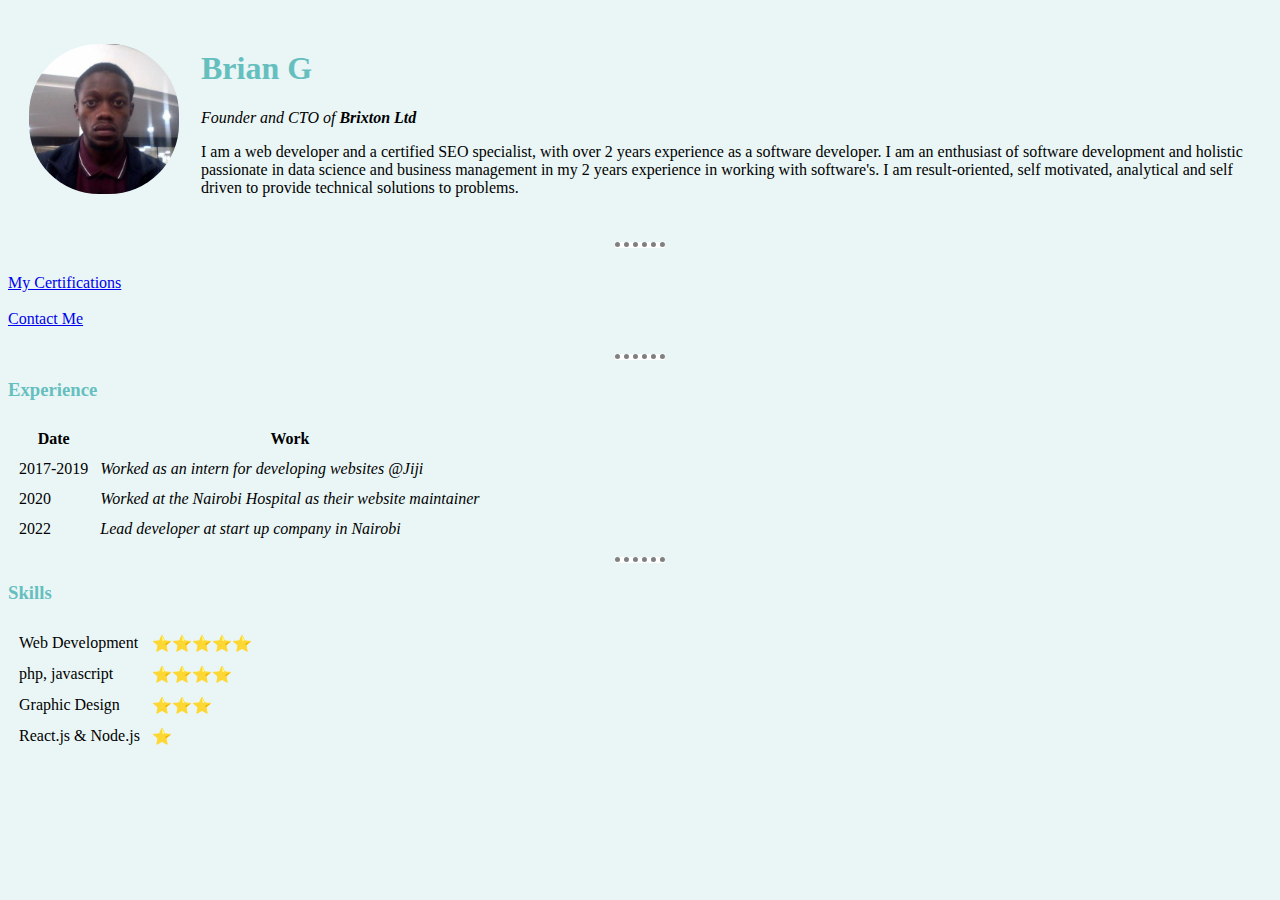
<file: index.html>
<!DOCTYPE html>
<html lang="en">
<head>
    <meta charset="UTF-8">
    <meta http-equiv="X-UA-Compatible" content="IE=edge">
    <meta name="viewport" content="width=device-width, initial-scale=1.0">
    <title>Brian's Personal Site</title>
    <link rel="stylesheet" href="css/style.css">
</head>
<body st>
    <table cellspacing="20">
        <tr>
            <td><img src="images/brian.jpg" height="150px" alt="Brian profile"></td>
            <td><h1>Brian G</h1>
                <p><em>Founder and CTO of <strong>Brixton Ltd</strong></em></p>
                <p>I am a web developer and a certified SEO specialist, with over 2 years experience as a software developer. I am an enthusiast of software development and holistic passionate in data science and business management in my 2 years experience in working with software's. I am result-oriented, self motivated, analytical and self driven to provide technical solutions to problems. </p>
            </td>
        </tr>
    </table>
    <hr size="3" noshade="0"><br>
    <a href="cert.html">My Certifications</a><br><br>
    <a href="contact.html">Contact Me</a><br><br>
    <hr size="3" noshade="0">
    <h3>Experience</h3>
    <table cellspacing="10">
        <thead>
            <tr>
                <th><strong>Date</strong></th>
                <th><strong>Work</strong></th>
            </tr>
        </thead>
        <tbody>
            <tr>
                <td>2017-2019</td>
                <td><em>Worked as an intern for developing websites @Jiji</em></td>
            </tr>
            <tr>
                <td>2020</td>
                <td><em>Worked at the Nairobi Hospital as their website maintainer</em></td>
            </tr>
            <tr>
                <td>2022</td>
                <td><em>Lead developer at start up company in Nairobi</em></td>
            </tr>
        </tbody>
    </table>
    <hr size="3" noshade="0">  
    <h3>Skills</h3>
    <table cellspacing="10">
        <tr>
            <td>
                Web Development
            </td>
            <td>
                ⭐⭐⭐⭐⭐
            </td>
        </tr>
        <tr>
            <td>
                php, javascript
            </td>
            <td>
                ⭐⭐⭐⭐
            </td>
        </tr>
        <tr>
            <td>
                Graphic Design
            </td>
            <td>
                ⭐⭐⭐
            </td>
        </tr>
        <tr>
            <td>
                React.js & Node.js
            </td>
            <td>
                ⭐
</file>
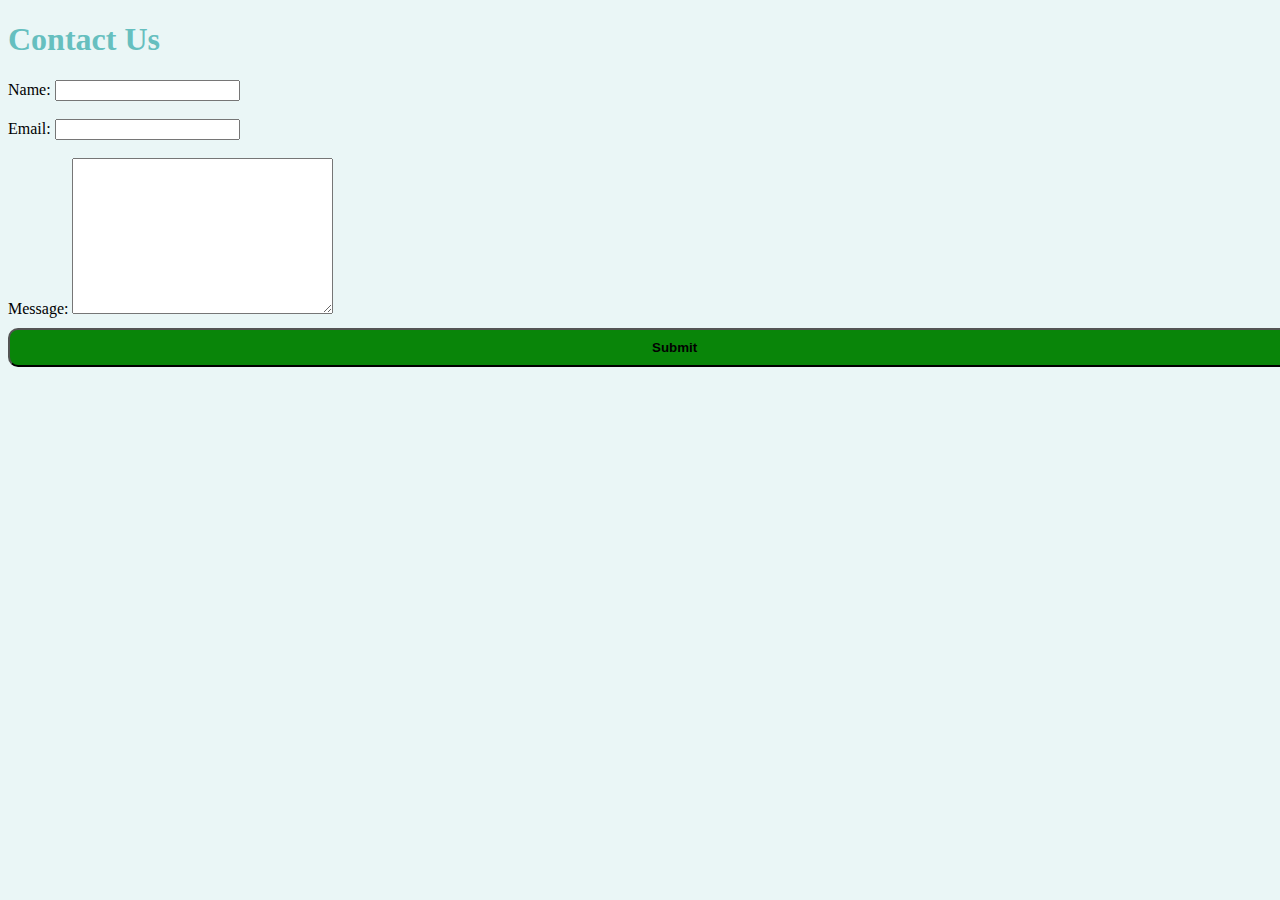
<file: contact.html>
<!DOCTYPE html>
<html>
<head>
	<title>Contact Page</title>
	<link rel="stylesheet" href="css/style.css">
</head>
<body>
	<h1>Contact Us</h1>
	<form action="mailto:brianmengo53@gmail.com" method="POST" enctype="text/plain">
		<label for="name">Name: </label>
		<input type="text" id="name" name="user_name"><br><br>

		<label for="email">Email: </label>
		<input type="email" id="email" name="user_email"><br><br>

		<label for="message">Message: </label>
		<textarea id="message"rows="10" cols="30" name="user_message"></textarea><br>


		<button class="btn" type="submit" value="Send">Submit</button>
	</form>
</body>
</html>
</file>
<file: css/style.css>
img{
    border-radius: 70px;
    margin-bottom: 0px;
    background-repeat: no-repeat;
}
body{
    background-color: #eaf6f6;
}
hr{
    background-color: white;
    border-style: none;
    border-color: grey;
    border-width: 5px;
    width: 4%;
    border-top-style: dotted;
}
.btn{
    background-color: rgb(9, 133, 9);
    text-align: center;
    font-weight: bold;
    color: rgb(2, 2, 2);
    padding: 10px 10px 10px 10px;
    margin-top:10px;
    width: 100em;
    border-radius: 10px;
}
.btn:hover{
    background-color: rgb(222, 241, 51);
}
h1{
    color: #66bfbf;
}
h3{
    color: #66bfbf;
}
</file>
